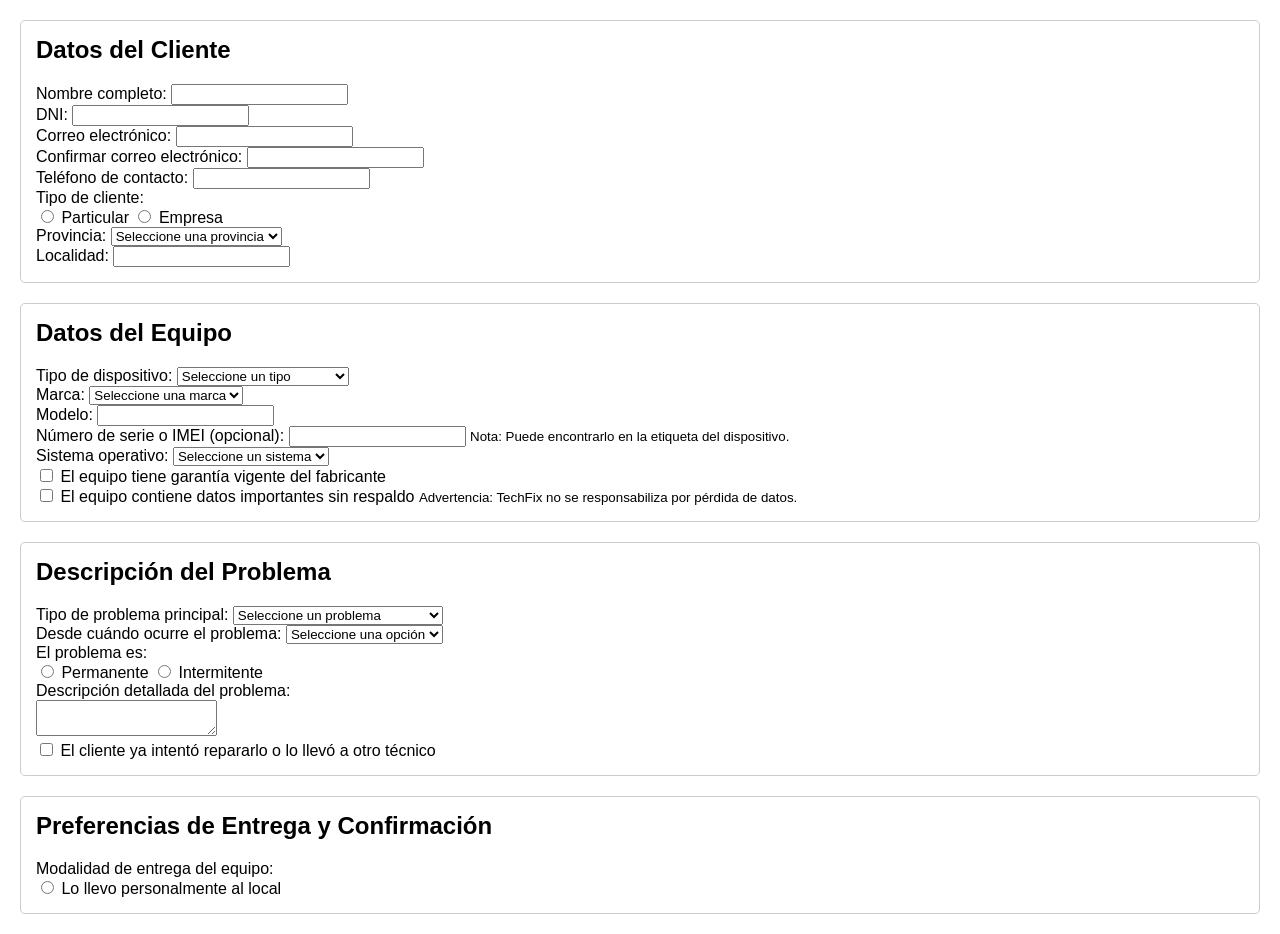
<file: ingreso.html>
<!DOCTYPE html>
<html lang="es">
<head>
    <meta charset="UTF-8">
    <meta name="viewport" content="width=device-width, initial-scale=1.0">
    <title>Formulario de Ingreso</title>
    <style>
        body {
            font-family: Arial, sans-serif;
            margin: 20px;
        }
        .section {
            border: 1px solid #ccc;
            padding: 15px;
            margin-bottom: 20px;
            border-radius: 5px;
        }
        .section h2 {
            margin-top: 0;
        }
        .hidden {
            display: none;
        }
        .actions {
            text-align: center;
        }
        .actions button {
            margin: 5px;
        }
    </style>
</head>
<body>
    <form>
        <!-- Sección A: Datos del Cliente -->
        <div class="section">
            <h2>Datos del Cliente</h2>
            <label>Nombre completo: <input type="text" name="nombre" required></label><br>
            <label>DNI: <input type="text" name="dni" required></label><br>
            <label>Correo electrónico: <input type="email" name="email" required></label><br>
            <label>Confirmar correo electrónico: <input type="email" name="confirm_email" required></label><br>
            <label>Teléfono de contacto: <input type="tel" name="telefono" required></label><br>
            <label>Tipo de cliente:</label><br>
            <label><input type="radio" name="tipo_cliente" value="Particular" required> Particular</label>
            <label><input type="radio" name="tipo_cliente" value="Empresa" required> Empresa</label><br>
            <div id="empresa-info" class="hidden">
                <label>Nombre de la empresa: <input type="text" name="nombre_empresa"></label><br>
                <label>CUIT: <input type="text" name="cuit"></label><br>
            </div>
            <label>Provincia: 
                <select name="provincia" required>
                    <option value="">Seleccione una provincia</option>
                    <option value="Buenos Aires">Buenos Aires</option>
                    <option value="Córdoba">Córdoba</option>
                    <option value="Santa Fe">Santa Fe</option>
                    <option value="Mendoza">Mendoza</option>
                    <option value="Tucumán">Tucumán</option>
                    <option value="Salta">Salta</option>
                    <option value="Chaco">Chaco</option>
                    <option value="Misiones">Misiones</option>
                    <option value="Corrientes">Corrientes</option>
                    <option value="Entre Ríos">Entre Ríos</option>
                </select>
            </label><br>
            <label>Localidad: <input type="text" name="localidad" required></label>
        </div>

        <!-- Sección B: Datos del Equipo -->
        <div class="section">
            <h2>Datos del Equipo</h2>
            <label>Tipo de dispositivo: 
                <select name="tipo_dispositivo" id="tipo_dispositivo" required>
                    <option value="">Seleccione un tipo</option>
                    <option value="Notebook">Notebook</option>
                    <option value="Computador de escritorio">Computador de escritorio</option>
                    <option value="Impresora">Impresora</option>
                    <option value="Tablet">Tablet</option>
                    <option value="Telefono movil">Teléfono móvil</option>
                    <option value="Otro">Otro</option>
                </select>
            </label><br>
            <div id="otro-dispositivo" class="hidden">
                <label>Especifique: <input type="text" name="otro_dispositivo"></label><br>
            </div>
            <label>Marca: 
                <select name="marca" id="marca" required>
                    <option value="">Seleccione una marca</option>
                    <option value="HP">HP</option>
                    <option value="Dell">Dell</option>
                    <option value="Lenovo">Lenovo</option>
                    <option value="Apple">Apple</option>
                    <option value="Samsung">Samsung</option>
                    <option value="Otra">Otra</option>
                </select>
            </label><br>
            <div id="otra-marca" class="hidden">
                <label>Especifique: <input type="text" name="otra_marca"></label><br>
            </div>
            <label>Modelo: <input type="text" name="modelo" required></label><br>
            <label>Número de serie o IMEI (opcional): <input type="text" name="numero_serie"></label>
            <small>Nota: Puede encontrarlo en la etiqueta del dispositivo.</small><br>
            <label>Sistema operativo: 
                <select name="sistema_operativo" required>
                    <option value="">Seleccione un sistema</option>
                    <option value="Windows 10">Windows 10</option>
                    <option value="Windows 11">Windows 11</option>
                    <option value="macOS">macOS</option>
                    <option value="Linux">Linux</option>
                    <option value="Android">Android</option>
                    <option value="iOS">iOS</option>
                    <option value="No aplica">No aplica / No sabe</option>
                </select>
            </label><br>
            <label><input type="checkbox" name="garantia"> El equipo tiene garantía vigente del fabricante</label><br>
            <div id="garantia-info" class="hidden">
                <label>Número de orden de compra o fecha de compra: <input type="text" name="orden_compra"></label><br>
            </div>
            <label><input type="checkbox" name="datos_importantes"> El equipo contiene datos importantes sin respaldo</label>
            <small>Advertencia: TechFix no se responsabiliza por pérdida de datos.</small>
        </div>

        <!-- Sección C: Descripción del Problema -->
        <div class="section">
            <h2>Descripción del Problema</h2>
            <label>Tipo de problema principal: 
                <select name="tipo_problema" required>
                    <option value="">Seleccione un problema</option>
                    <option value="No enciende">No enciende</option>
                    <option value="Pantalla dañada">Pantalla dañada</option>
                    <option value="Lentitud o rendimiento">Lentitud o rendimiento</option>
                    <option value="Virus o malware">Virus o malware</option>
                    <option value="Problema de red o conectividad">Problema de red o conectividad</option>
                    <option value="Daño por líquido">Daño por líquido</option>
                    <option value="Sonido">Sonido</option>
                    <option value="Otro">Otro</option>
                </select>
            </label><br>
            <label>Desde cuándo ocurre el problema: 
                <select name="tiempo_problema" required>
                    <option value="">Seleccione una opción</option>
                    <option value="Hoy">Hoy</option>
                    <option value="Hace algunos días">Hace algunos días</option>
                    <option value="Hace semanas">Hace semanas</option>
                    <option value="Hace meses">Hace meses</option>
                </select>
            </label><br>
            <label>El problema es:</label><br>
            <label><input type="radio" name="permanencia_problema" value="Permanente" required> Permanente</label>
            <label><input type="radio" name="permanencia_problema" value="Intermitente" required> Intermitente</label><br>
            <label>Descripción detallada del problema:</label><br>
            <textarea name="descripcion_problema" minlength="20" maxlength="500" required></textarea><br>
            <label><input type="checkbox" name="intento_reparacion"> El cliente ya intentó repararlo o lo llevó a otro técnico</label><br>
            <div id="reparacion-info" class="hidden">
                <label>Describa qué se hizo anteriormente (opcional):</label><br>
                <textarea name="descripcion_reparacion" maxlength="300"></textarea>
            </div>
        </div>

        <!-- Sección D: Preferencias de Entrega y Confirmación -->
        <div class="section">
            <h2>Preferencias de Entrega y Confirmación</h2>
            <label>Modalidad de entrega del equipo:</label><br>
            <label><input type="radio" name="modalidad_entrega" value="Personalmente" required> Lo llevo personalmente al local</label></div>
</file>
